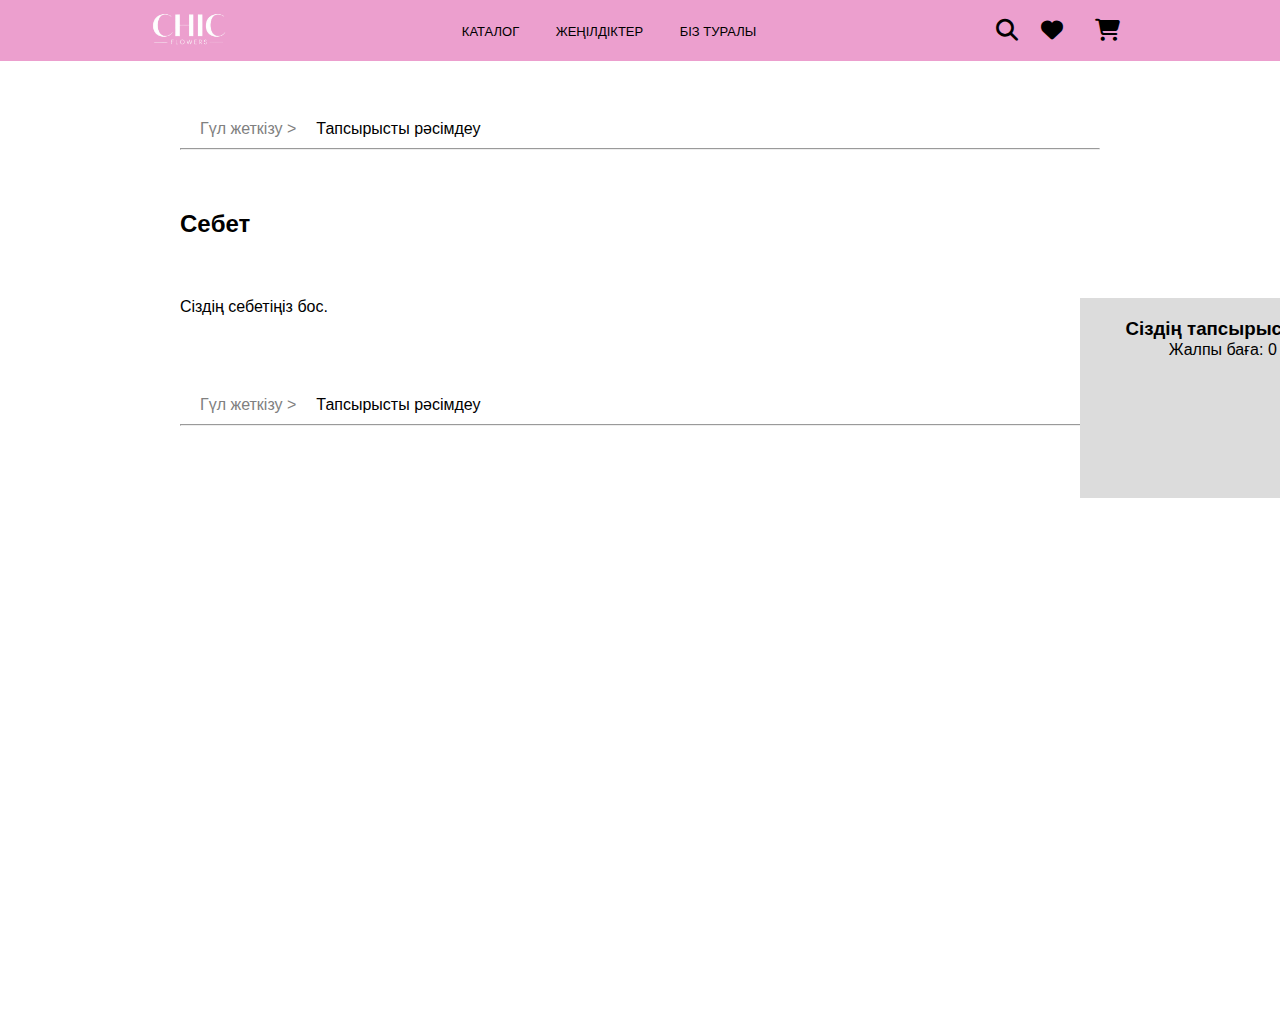
<file: korzina.html>
<!DOCTYPE html>
<html lang="en">
<head>
    <meta charset="UTF-8">
    <meta name="viewport" content="width=device-width, initial-scale=1.0">
    <title>Korzina</title>
    <link rel="stylesheet" href="css/korzina.css">
    <link rel="stylesheet" href="https://cdnjs.cloudflare.com/ajax/libs/font-awesome/6.7.2/css/all.min.css" integrity="sha512-Evv84Mr4kqVGRNSgIGL/F/aIDqQb7xQ2vcrdIwxfjThSH8CSR7PBEakCr51Ck+w+/U6swU2Im1vVX0SVk9ABhg==" crossorigin="anonymous" referrerpolicy="no-referrer" />
</head>
<body>
    <header>
        <a href="index.html">
            <img class="logo" src="images/logo.png" alt="">
        </a>


        <nav class="navbar burger-navbar">
            <div class="burger-menu">
                <i class="fa-solid fa-bars burger-img"></i>
                <div class="burger-box">
                    <a href="katalog.html">КАТАЛОГ</a>
                    <a href="">ЖЕҢІЛДІКТЕР</a>
                    <a href="">БІЗ ТУРАЛЫ</a>
                </div>
            </div>

            <div class="nav-box">
                <a href="katalog.html">КАТАЛОГ</a>
                <a href="">ЖЕҢІЛДІКТЕР</a>
                <a href="">БІЗ ТУРАЛЫ</a>
            </div>    
        </nav>

        <div class="icons">
            <i class="fa-solid fa-magnifying-glass"></i>

            <a href="like.html" class="header-icons">
                <i class="fa-solid fa-heart header-heart"></i>
                <span id="likeCount" class="favorite-count">0</span>
            </a>

            <a href="korzina.html" class="header-icons">
                <i class="fa-solid fa-cart-shopping"></i>
                <span id="cartCount" class="cart-count">0</span>
            </a>
        </div>
    </header>

    <main>
        <section class="products">
            <p class="texts"><span class="dostovka">Гүл жеткізу ></span>Тапсырысты рәсімдеу</p><hr>
            <h2 class="izbr">Сeбет</h2>
            <div class="subsection">
                <div id="cart-items"></div>
                <div class="overall-price">
                    <h3>Сіздің тапсырысыңыз</h3>
                    <p>Жалпы баға: <span id="total-price">0</span> ₸</p>
                </div>
            </div>
            <p class="texts"><span class="dostovka">Гүл жеткізу ></span>Тапсырысты рәсімдеу</p><hr>
        </section>
    </main>



    <script src="js/korzina.js"></script>
</body>
</html>
</file>
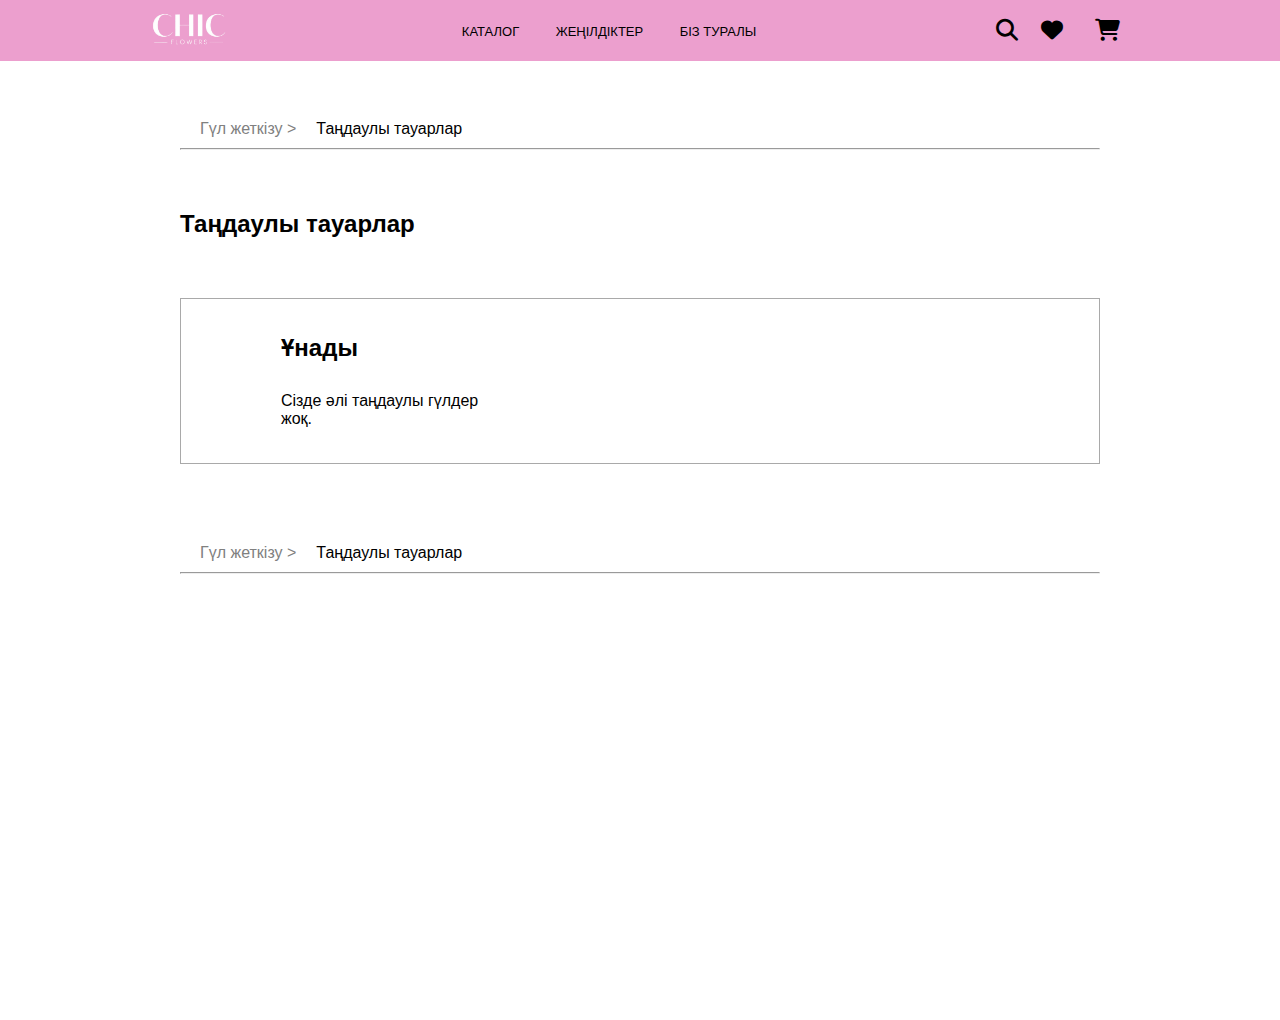
<file: like.html>
<!DOCTYPE html>
<html lang="en">
<head>
    <meta charset="UTF-8">
    <meta name="viewport" content="width=device-width, initial-scale=1.0">
    <title>Like</title>
    <link rel="stylesheet" href="css/like.css">
    <link rel="stylesheet" href="https://cdnjs.cloudflare.com/ajax/libs/font-awesome/6.7.2/css/all.min.css" integrity="sha512-Evv84Mr4kqVGRNSgIGL/F/aIDqQb7xQ2vcrdIwxfjThSH8CSR7PBEakCr51Ck+w+/U6swU2Im1vVX0SVk9ABhg==" crossorigin="anonymous" referrerpolicy="no-referrer" />
</head>
<body>
    <header>
        <a href="index.html">
            <img class="logo" src="images/logo.png" alt="">
        </a>


        <nav class="navbar burger-navbar">
            <div class="burger-menu">
                <i class="fa-solid fa-bars burger-img"></i>
                <div class="burger-box">
                    <a href="katalog.html">КАТАЛОГ</a>
                    <a href="">ЖЕҢІЛДІКТЕР</a>
                    <a href="">БІЗ ТУРАЛЫ</a>
                </div>
            </div>

            <div class="nav-box">
                <a href="katalog.html">КАТАЛОГ</a>
                <a href="">ЖЕҢІЛДІКТЕР</a>
                <a href="">БІЗ ТУРАЛЫ</a>
            </div>    
        </nav>

        <div class="icons">
            <i class="fa-solid fa-magnifying-glass"></i>

            <a href="like.html" class="header-icons">
                <i class="fa-solid fa-heart header-heart"></i>
                <span id="likeCount" class="favorite-count">0</span>
            </a>

            <a href="korzina.html" class="header-icons">
                <i class="fa-solid fa-cart-shopping"></i>
                <span id="cartCount" class="cart-count">0</span>
            </a>
        </div>
    </header>

    <main>
        <section class="products">
            <p class="texts"><span class="dostovka">Гүл жеткізу ></span>Таңдаулы тауарлар</p><hr>
            <h2 class="izbr">Таңдаулы тауарлар</h2>
    
            <div class="bolim">
                <h2>Ұнады</h2>
    
                <div id="favoritesContainer"></div>
            </div>
    
            <p class="texts"><span class="dostovka">Гүл жеткізу ></span>Таңдаулы тауарлар</p><hr>
        </section>
    </main>



    <script src="js/like.js"></script>
    
</body>
</html>
</file>
<file: css/korzina.css>
@import url('https://fonts.googleapis.com/css2?family=EB+Garamond:ital,wght@0,526;1,526&family=Playball&display=swap');

:root{
    --background-color: #ec9fce; 
}

*{
    margin: 0;
    padding: 0;
    font-family: Verdana, Geneva, Tahoma, sans-serif;
    text-decoration: none;
    box-sizing: border-box;
}

body{
    height: 100vh;
    width: 100%;
}

header{
    position: fixed;
    background-color: var(--background-color);
    padding: 0 150px;
    z-index: 1000;
    top: 0;
    width: 100%;
    display: flex;
    justify-content: space-between;
    align-items: center;
}

.logo{
    width: 80px;
}

.header-icons {
    position: relative;
    display: inline-block;
    margin: 0 10px;
}

.header-icons i {
    font-size: 22px;
    cursor: pointer;
}

.favorite-count,
.cart-count {
    position: absolute;
    top: -5px;
    right: -10px;
    background: red;
    color: white;
    font-size: 11px;
    font-weight: bold;
    border-radius: 50%;
    width: 18px;
    height: 18px;
    display: flex;
    align-items: center;
    justify-content: center;
    box-shadow: 0 2px 5px rgba(0, 0, 0, 0.2);
    display: none; 
}
  

.nav-box a{
    color: black;
    padding: 8px 16px;
    font-size: 13px;
}

.nav-box a:hover{
    color: white;
}

.fa-heart, .fa-cart-shopping, .fa-magnifying-glass {
    font-size: 22px;
    padding-left: 8px;
}

.icon{
    width: 24px; 
    height: 24px;
}

.icons a{
    color: black;
}


.dostovka{
    color: gray;
    margin: 0 20px;
}


.products{
    margin: 120px 180px;
}


.izbr{
    margin: 60px 0;
}

.texts{
    margin: 10px 0;
}


.cart-item {
    display: flex;
    align-items: center;
    justify-content: space-between;
    border-top: 1px solid #ddd;;
    border-bottom: 1px solid #ddd;
    padding: 15px 0;
}

.cart-item img {
    width: 120px;
    height: 120px;
    object-fit: cover;
    border-radius: 8px;
}

.cart-item-content {
    display: flex;
    align-items: center;
    gap: 35px;
}

.subsection{
    display: flex;
    margin-bottom: 80px;

}


.cart-item-content div {
    display: flex;
    gap: 50px;
}

.flower-info{
    display: flex;
    flex-direction: column;

}

.cart-item-content h4 {
    font-size: 20px;
    font-weight: 600;  
    font-family: 'EB Garamond', serif;
}

.cart-item-content p {
    font-size: 14px;
    margin: 5px 0;
}


.quantity-btn {
    background: #f2f2f2;
    border: none;
    padding: 5px 10px;
    font-size: 16px;
    cursor: pointer;
    border-radius: 5px;
    margin: 0 5px;
}

.quantity-btn:hover {
    background: #ddd;
}


.total-item-price {
    font-size: 15px;
    color: #d9534f;
}


.remove-btn {
    background: #d9534f;
    width: 30px;
    height: 30px;
    color: #fff;
    border: none;
    padding: 5px 10px;
    font-size: 14px;
    cursor: pointer;
    border-radius: 5px;
}

.remove-btn:hover {
    background: #c9302c;
}

.overall-price{
    width: 300px;
    height: 200px;
    background-color: Gainsboro;
    margin-left: 900px;
    position: fixed;
    text-align: center;
    padding: 20px;
}


.burger-menu{
    display: none;
}

.burger-img{
    width: 40px;
}

@media (max-width:1024px){
    .nav-box{
        display: none;
    }

    .burger-menu{
        display: block;
        position: relative;
    }

    .burger-box{
        position: absolute;
        padding: 10px;
        border: 2px solid black;
        top: 65px;
        right: 10px;
        display: none;
        background-color: white;
        width: 120px;
        font-size: 20px;
    }

    a{
        text-decoration: none;
        color: black;
        font-size: 12px;
    }

    .burger-menu:hover .burger-box{
        display: flex;
        flex-direction: column;
    }
}

@media (max-width: 480px) {
    header{
        width: 100%;
        padding: 0 20px;
        align-items: center;
        text-align: center;
    }

    .logo {
        width: 60px;
    }

    .burger-navbar{
        display: block;
        font-size: 20px;
    }

    .burger-menu{
        display: block;
        position: relative;
    }

    .header-icons {
        margin-top: 10px;
    }

    .products {
        margin: 80px 10px;
    }

    .izbr {
        margin: 30px 0;
    }

    .texts {
        margin: 5px 0;
    }

    .dostovka {
        margin: 0 10px;
    }

    .cart-item {
        flex-direction: column;
        align-items: flex-start;
        gap: 10px;
    }

    .cart-item img {
        width: 100%;
        height: auto;
        max-width: 200px;
    }

    .cart-item-content {
        flex-direction: column;
        gap: 10px;
    }

    .cart-item-content div {
        flex-direction: column;
        gap: 10px;
    }

    .cart-item-content h4 {
        font-size: 18px;
    }

    .cart-item-content p {
        font-size: 12px;
    }

    .quantity-btn {
        padding: 4px 8px;
        font-size: 14px;
    }

    .remove-btn {
        width: 25px;
        height: 25px;
        font-size: 12px;
    }

    .subsection {
        flex-direction: column;
    }

    .overall-price {
        width: 100%;
        margin-left: 0;
        position: static;
        margin-top: 20px;
    }
}
</file>
<file: css/like.css>
@import url('https://fonts.googleapis.com/css2?family=EB+Garamond:ital,wght@0,526;1,526&family=Playball&display=swap');

:root{
    --background-color: #ec9fce; 
}

*{
    margin: 0;
    padding: 0;
    font-family: Verdana, Geneva, Tahoma, sans-serif;
    text-decoration: none;
    box-sizing: border-box;
}

body{
    height: 100vh;
    width: 100%;
}

header{
    position: fixed;
    background-color: var(--background-color);
    padding: 0 150px;
    z-index: 1000;
    top: 0;
    width: 100%;
    display: flex;
    justify-content: space-between;
    align-items: center;
}

.logo{
    width: 80px;
}

.header-icons {
    position: relative;
    display: inline-block;
    margin: 0 10px;
}

.header-icons i {
    font-size: 22px;
    cursor: pointer;
}

.favorite-count,
.cart-count {
    position: absolute;
    top: -5px;
    right: -10px;
    background: red;
    color: white;
    font-size: 11px;
    font-weight: bold;
    border-radius: 50%;
    width: 18px;
    height: 18px;
    display: flex;
    align-items: center;
    justify-content: center;
    box-shadow: 0 2px 5px rgba(0, 0, 0, 0.2);
    display: none; /* Бастапқыда көрсетпейміз */
}

.add-to-like {
    background: none;
    border: none;
    cursor: pointer;
    font-size: 20px;
}

.add-to-like.liked {
    color: red;
}
  

.nav-box a{
    color: black;
    padding: 8px 16px;
    font-size: 13px;
}

.nav-box a:hover{
    color: white;
}

.fa-heart, .fa-cart-shopping, .fa-magnifying-glass {
    font-size: 22px;
    padding-left: 8px;
}

.icon{
    width: 24px; 
    height: 24px;
}

.icons a{
    color: black;
}

/* Section басталар жол */


.dostovka{
    color: gray;
    margin: 0 20px;
}


.products{
    margin: 120px 180px;
}

.bolim{
    border: 1px solid DarkGray;
    padding: 35px   100px; 
    box-sizing: border-box;
    overflow: hidden;
    margin-bottom: 80px;
}

#favoritesContainer {
    display: grid;
    grid-template-columns: repeat(3, 1fr); 
    gap: 35px; 
    justify-content: center;
    align-items: stretch;
    margin-top: 30px;
}

.izbr{
    margin: 60px 0;

}

.texts{
    margin: 10px 0;
}


.card-product{
    text-align: center;
    background: #f7f0eb;
    position: relative;
    box-sizing: border-box;
}

.card-product img{
    width: 300px;
}

.card-product .fa-heart {
    position: absolute;
    top: 10px;
    right: 10px;
    font-size: 25px;
    color: white;
}

h4{
    font-family: 'EB Garamond', serif;
    font-size: 18px;
}

.price{
    font-size: 17px;
}

.old-price{
    text-decoration: line-through;
    color: grey;
    font-size: 15px;
}

.button{
    background-color: #4CAF50;
    color: white;
    padding: 8px 16px;
    border: none;
}


.burger-menu{
    display: none;
}

.burger-img{
    width: 40px;
}

@media (max-width:1024px){
    .nav-box{
        display: none;
    }

    .burger-menu{
        display: block;
        position: relative;
    }
    .burger-box{
        position: absolute;
        padding: 10px;
        border: 2px solid black;
        top: 65px;
        right: 10px;
        display: none;
        background-color: white;
        width: 120px;
        font-size: 20px;
    }

    a{
        text-decoration: none;
        color: black;
        font-size: 12px;
    }

    .burger-menu:hover .burger-box{
        display: flex;
        flex-direction: column;
    }
}

@media (max-width:768px){
    header{
        width: 768px;  
    }

    .heading{
        text-align: center;
    }

    .card{
        grid-template-columns: repeat(2, 1fr);
    }

    .card-product img{
        width: 250px;
    }

    .container2{
        display: block;
        margin:  40px 60px;
    }

    video{
        height: 300px;
        margin-bottom: 30px;
    }

    h3{
        font-size: 20px;
        color: #333;
    }
    
    .content1 p{
        font-size: 15px;
        line-height: 1.5;
        color: #333;
        width: 500px;
    }

    .gul{
        width: 100%
    }

    table{
        border: 2px solid black;
        border-collapse: collapse;
        padding: 5px;
        width: 500px;
        text-align: center;
        box-shadow: 0 0 30px #0000001a;
        margin: 40px 0px;
    }

    footer{
        width: 768px;
    }
}


@media (max-width:480px){
    header{
        width: 100%;
        padding: 0 20px;
        align-items: center;
        text-align: center;
    }

    .logo {
        width: 60px;
    }

    .burger-navbar{
        display: block;
        font-size: 20px;
    }

    .burger-menu{
        display: block;
        position: relative;
    }

    .header-icons {
        margin-top: 10px;
    }

    .products {
        margin: 80px 20px;
    }

    .bolim {
        padding: 20px;
    }

    #favoritesContainer {
        grid-template-columns: 1fr; 
        gap: 20px;
    }

    .card-product img {
        width: 100%;
    }

    .content1 p {
        width: 100%;
        font-size: 14px;
    }

    .container2 {
        margin: 20px;
    }

    video {
        height: 200px;
    }

    table {
        width: 100%;
        font-size: 12px;
    }

    footer {
        width: 100%;
        text-align: center;
        padding: 10px;
    }

    .burger-menu {
        display: block;
    }

    .burger-box {
        top: 50px;
        right: 5px;
    }
}
</file>
